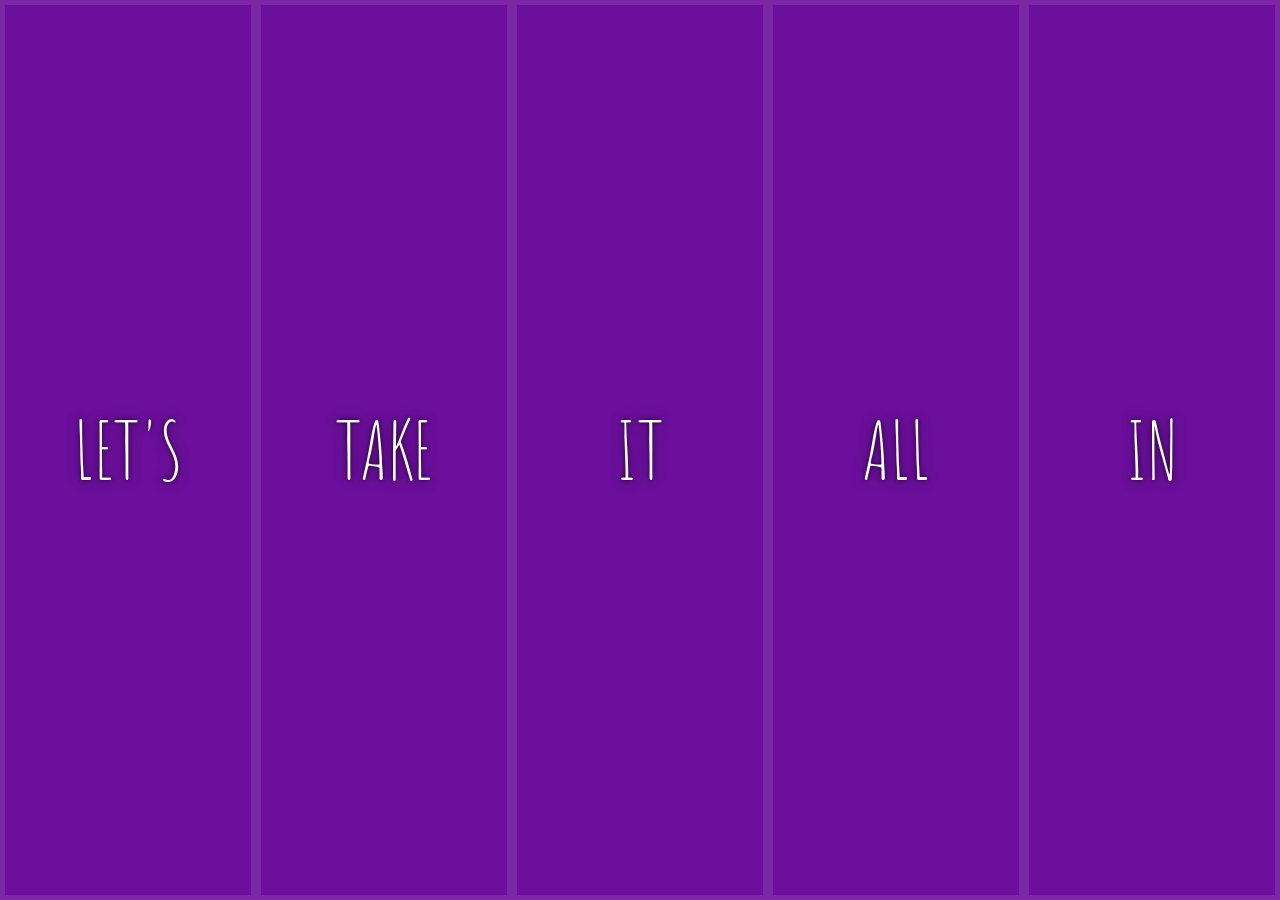
<file: index.html>
<!DOCTYPE html>
<html lang="en">
<head>
  <meta charset="UTF-8">
  <title>Flex Panels 💪</title>
  <link rel="stylesheet" href="main.css">
  <link href='https://fonts.googleapis.com/css?family=Amatic+SC' rel='stylesheet' type='text/css'>
</head>
<body>
  <div class="panels">
    <div class="panel panel1">
      <p>Hey</p>
      <p>Let's</p>
      <p>Dance</p>
    </div>
    <div class="panel panel2">
      <p>Give</p>
      <p>Take</p>
      <p>Receive</p>
    </div>
    <div class="panel panel3">
      <p>Experience</p>
      <p>It</p>
      <p>Today</p>
    </div>
    <div class="panel panel4">
      <p>Give</p>
      <p>All</p>
      <p>You can</p>
    </div>
    <div class="panel panel5">
      <p>Life</p>
      <p>In</p>
      <p>Motion</p>
    </div>
  </div>

  <script src="main.js"></script>
  
</body>
</html>
</file>
<file: main.css>
html {
  box-sizing: border-box;
  background:#ffc600;
  font-family:'helvetica neue';
  font-size: 20px;
  font-weight: 200;
}
body {
  margin: 0;
}
*, *:before, *:after {
  box-sizing: inherit;
}

.panels {
  min-height: 100vh;
  overflow: hidden;
  display: flex;
}

.panel {
  background: #6B0F9C;
  box-shadow:inset 0 0 0 5px rgba(255,255,255,0.1);
  color: white;
  text-align: center;
  align-items: center;
  /* Safari transitionend event.propertyName === flex */
  /* Chrome + FF transitionend event.propertyName === flex-grow */
  transition:
    font-size 0.7s cubic-bezier(0.61,-0.19, 0.7,-0.11),
    flex 0.7s cubic-bezier(0.61,-0.19, 0.7,-0.11),
    background 0.2s;
  font-size: 20px;
  background-size:cover;
  background-position:center;
  flex: 1;
  display: flex;
  justify-content: center;
  align-items: center;
  flex-direction: column;
}


.panel1 { background-image:url(https://source.unsplash.com/gYl-UtwNg_I/1500x1500); }
.panel2 { background-image:url(https://source.unsplash.com/rFKUFzjPYiQ/1500x1500); }
.panel3 { background-image:url(https://images.unsplash.com/photo-1465188162913-8fb5709d6d57?ixlib=rb-0.3.5&q=80&fm=jpg&crop=faces&cs=tinysrgb&w=1500&h=1500&fit=crop&s=967e8a713a4e395260793fc8c802901d); }
.panel4 { background-image:url(https://source.unsplash.com/ITjiVXcwVng/1500x1500); }
.panel5 { background-image:url(https://source.unsplash.com/3MNzGlQM7qs/1500x1500); }

.panel > * {
  margin:0;
  width: 100%;
  transition:transform 0.5s;
  flex: 1 0 auto;
  display: flex;
  justify-content: center;
  align-items: center;
}

.panel > *:first-child{ transform: translateY(-100%);}
.panel > *:last-child{ transform: translateY(100%);}
.panel.open-active > *:first-child{ transform: translateY(0);}
.panel.open-active > *:last-child{ transform: translateY(0);}
.panel.open-active{
  flex: 3;
  font-size: 1.5em;
}


.panel p {
  text-transform: uppercase;
  font-family: 'Amatic SC', cursive;
  text-shadow:0 0 4px rgba(0, 0, 0, 0.72), 0 0 14px rgba(0, 0, 0, 0.45);
  font-size: 2em;
}
.panel p:nth-child(2) {
  font-size: 4em;
}

.panel.open {
  font-size: 40px;
}
</file>
